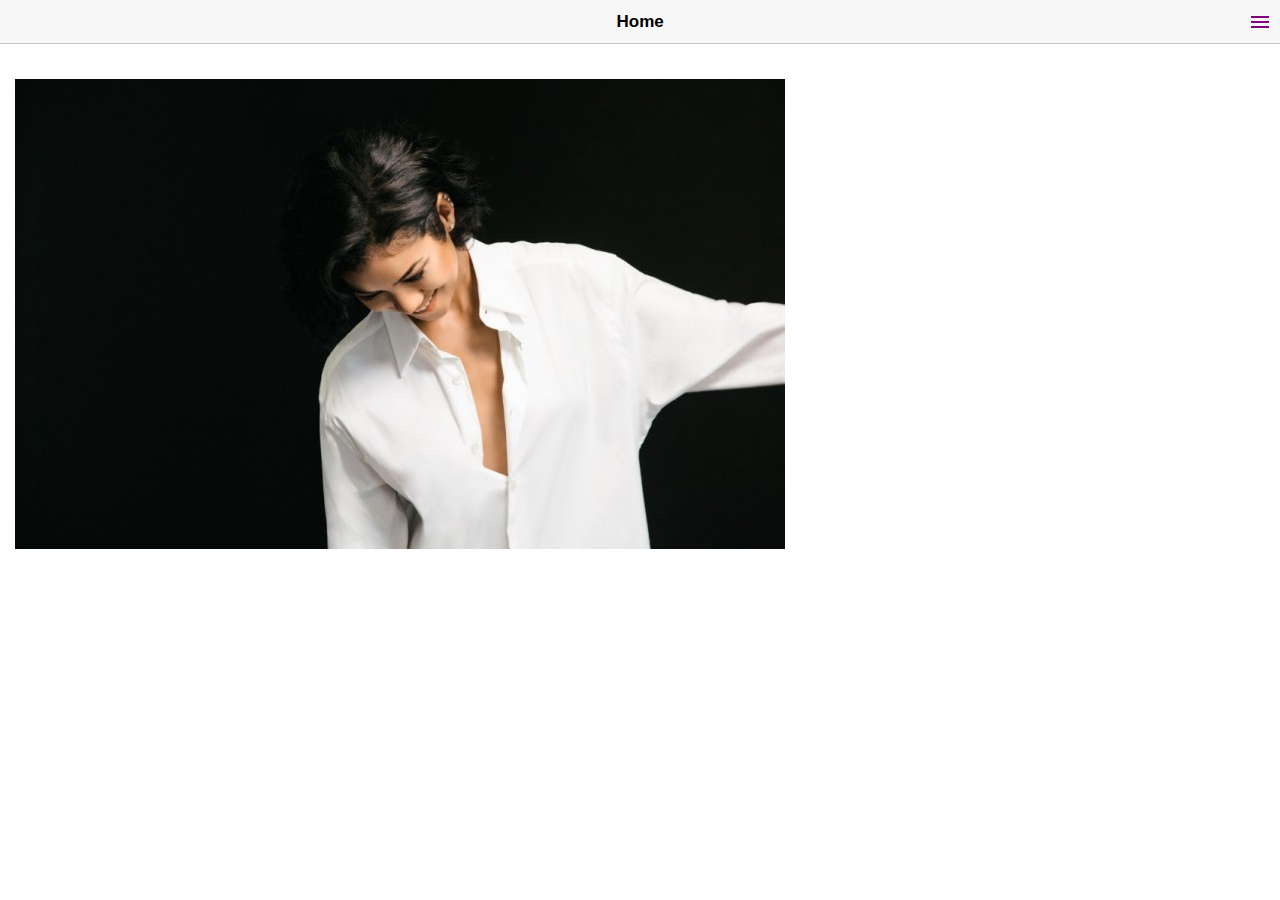
<file: index.html>
<!doctype html>
<html>
<head>
<meta charset="utf-8">
<meta name="viewport" content="width=device-width, initial-scale=1.0">
<title>App</title>
<link href="css/framework7.min.css" rel="stylesheet">
<link href="css/material-icons.css" rel="stylesheet">
<link href="css/f7-icons.css" rel="stylesheet">
<link href="css/style.css" rel="stylesheet">
</head>

<body class="color-theme-black body">
	
	<div id="app">
      <!-- Statusbar overlay -->
      <div class="statusbar"></div>

      <!-- Your main view, should have "view-main" class -->
      <div class="view view-main view-init">
        
		  	<section class="panel panel-left panel-cover">
			  	<div class="block">
					
				  <img src="img/Circulos/7.png" class="img-fluid pp">
					
				<h4>By:Anna y Evelyn</h4>
					
				</div>
				<div class="block">
					
					<div class="list media-list">
						
								<a href="/home/" class="item-content item-link panel-close">
									<div class="item-media">
										<i class="material-icons">home</i>
									</div>
									<div class="item-inner">
										<div class="item-title-row">
										<h5 class="item-title">Inicio</h5>
										</div>
									
									</div>
								</a>
							
								<a href="/artist/" class="item-content item-link">
									<div class="item-media">
										<i class="material-icons">library_music</i>
									</div>
									<div class="item-inner">
										<div class="item-title-row">
										<h5 class="item-title">Music</h5>
										</div>
									</div>
								</a>
														
								<a href="/playlist/" class="item-content item-link">
									<div class="item-media">
										<i class="material-icons">people</i>
									</div>
									<div class="item-inner">
										<div class="item-title-row">
										<h5 class="item-title">My playlist</h5>
										</div>
										
									</div>
								</a>
						
													
						<a href="/profile/" class="item-content item-link">
									<div class="item-media">
										<i class="material-icons">contacts</i>
									</div>
									<div class="item-inner">
										<div class="item-title-row">
										<h5 class="item-title">Profile</h5>
										</div>
										
									</div>
								</a>
							
					</div>					
				</div>
			</section>
        
		  
		 <section data-name="home" class="page">

          <!-- Top Navbar -->
          <nav class="navbar">
            <div class="navbar-inner">
              	<div class="title">Home</div>
				<div class="right">
					<a href="#" class="link panel-open" data-panel="left">
						<i class="material-icons">menu</i>
					</a>  
				</div>
            </div>
          </nav>

          <!-- Scrollable page content -->
          
		<div class="page-content">
	
		<div class="block">
		
			
			
						<div class="swiper-container swiper-init" data-speed="400" data-space-between="1" data-pagination='{"el": ".swiper-pagination"}'>
				 
				<div class="swiper-wrapper">
					
					<div class="swiper-slide"><img src="img/Artists/cover/cover2.jpg" class="img-fluid"></div>
					<div class="swiper-slide"><img src="img/Artists/cover/covedrake.jpg" class="img-fluid"></div>
					<div class="swiper-slide"><img src="img/Artists/cover/rihannacv.jpg" class="img-fluid"></div>
						
					
				</div>
							
		
		<br>
		<div class="trend">
				<h3>Trending Artists</h3>			
					
			<div class="block">
			<div class="row">
				<article class="col">
					<a href="/artist/">
					
						
							<img src="img/Circulos/7.png" class="img-fluid">
					
							<h3 class="titles">Rihanna</h3>
						
					
					</a>
				</article>
				
				<article class="col">
					<a href="/artist/">
				
							<img src="img/Circulos/3.png" class="img-fluid">
						
						
						<h3 class="titles">Beyoncé</h3>
						
					
					</a>
				</article>
				
				<article class="col">
					<a href="/artist/">
					
							<img src="img/Circulos/8.png" class="img-fluid">
						
						
						<h3 class="titles">Khelani</h3>
						
					</a>
				</article>
				
				<article class="col">
					<a href="/artist/">
					
							<img src="img/Circulos/11.png" class="img-fluid">
						
						<h3 class="titles">Jhene Aiko</h3>
						
					</a>
				</article>
							
		</div>
				
				<br>
			
				<div class="albumes">
				<h3>Top Songs</h3>			
					
			<div class="block">
			<div class="row">
				<article class="col">
					<a href="/playlist/">
					
						
							<img src="img/Artists/albums/c2.png" class="img-fluid">
						
						
							<h5 class="tt">Anti <br>Rihanna</h5>
						
					
					</a>
				</article>
				
				<article class="col">
					<a href="/playlist/">
				
							<img src="img/Artists/albums/4.jpg" class="img-fluid">
						
						
							<h5>Sweet Sexy Savage <br>Khelani</h5>
						
					
					</a>
				</article>
				
				<article class="col">
					<a href="/playlist/">
					
							<img src="img/Artists/albums/1.jpg" class="img-fluid">
						
						
							<h5>Clouds <br> Drake</h5>
						
					</a>
				</article>
				
				<article class="col">
					<a href="/playlist/">
					
							<img src="img/Artists/albums/3.jpg" class="img-fluid">
						
							<h5>Change<br> Ella Mai</h5>
						
					</a>
				</article>
							
		</div>
							
				
	
			 
			 
			 
			 
			  
		
			 
			 
        </section>
		  
		
			  
			
			 
			  
		  
      </div>
    </div>
	
	
	<script src="js/framework7.min.js"></script>
	<script src="js/my-app.js"></script>
</body>
</html>
</file>
<file: css/material-icons.css>
@font-face {
  font-family: 'Material Icons';
  font-style: normal;
  font-weight: 400;
  src: url(../fonts/MaterialIcons-Regular.eot); /* For IE6-8 */
  src: local('../fonts/Material Icons'),
       local('../fonts/MaterialIcons-Regular'),
       url(../fonts/MaterialIcons-Regular.woff2) format('woff2'),
       url(../fonts/MaterialIcons-Regular.woff) format('woff'),
       url(../fonts/MaterialIcons-Regular.ttf) format('truetype');
}

.material-icons {
  font-family: 'Material Icons';
  font-weight: normal;
  font-style: normal;
  font-size: 24px;  /* Preferred icon size */
  display: inline-block;
  line-height: 1;
  text-transform: none;
  letter-spacing: normal;
  word-wrap: normal;
  white-space: nowrap;
  direction: ltr;
  -webkit-font-smoothing: antialiased;
  text-rendering: optimizeLegibility;
  -moz-osx-font-smoothing: grayscale;
  font-feature-settings: 'liga';
}
</file>
<file: css/f7-icons.css>
@font-face {
  font-family: 'Framework7 Icons';
  font-style: normal;
  font-weight: 400;
  src: url("../fonts/Framework7Icons-Regular.eot");
  src: url("../fonts/Framework7Icons-Regular.woff2") format("woff2"),
       url("../fonts/Framework7Icons-Regular.woff") format("woff"),
       url("../fonts/Framework7Icons-Regular.ttf") format("truetype");
}

.f7-icons {
  font-family: 'Framework7 Icons';
  font-weight: normal;
  font-style: normal;
  font-size: 25px;
  line-height: 1;
  letter-spacing: normal;
  text-transform: none;
  display: inline-block;
  white-space: nowrap;
  word-wrap: normal;
  direction: ltr;
  -webkit-font-smoothing: antialiased;
  text-rendering: optimizeLegibility;
  -moz-osx-font-smoothing: grayscale;
  -webkit-font-feature-settings: "liga";
  -moz-font-feature-settings: "liga=1";
  -moz-font-feature-settings: "liga";
  font-feature-settings: "liga";
  text-align: center;
}
</file>
<file: css/style.css>
h1,h2,h3,h4,h5,h6{
	margin:0;
}
	
.list h5{
	margin: 0;
}

.img-fluid{
	max-width: 100%;
	display: block;
}
.card.menu{
	background-size: cover;
	background-position: center;
	background-repeat: no-repeat;
	color: #ffffff;
	text-align: center;
	}
.pp{
	width: 40px;
}

.img perfil{
	width: 4px;
}

.item-title{
	color: black;
	font-size: 14px;
	color: purple;
}

.item-subtitle{
	color:black;
	font-size: 12px;
}

.card-content{
	padding-bottom: 3px;
	padding-bottom: 3px;
}

.menu .card-content{
	padding: 5px 0; 
}
.menu h4{
	margin: 0;
	font-size: 20px;
}
.contentQS1 i{
	float: left;
}

.contentQS2 i{
	float: right;
}

.contentQS3 i{
	float: left;
}

.page-content{
	background-color: #fff;
	color: #FFFFFF;
}
.titles{
	text-align: center;
	padding-top: 10px;
}
.tt{
	text-align: center;
	padding-top: 10px;
}
.material-icons{
	color: purple;
}
</file>
